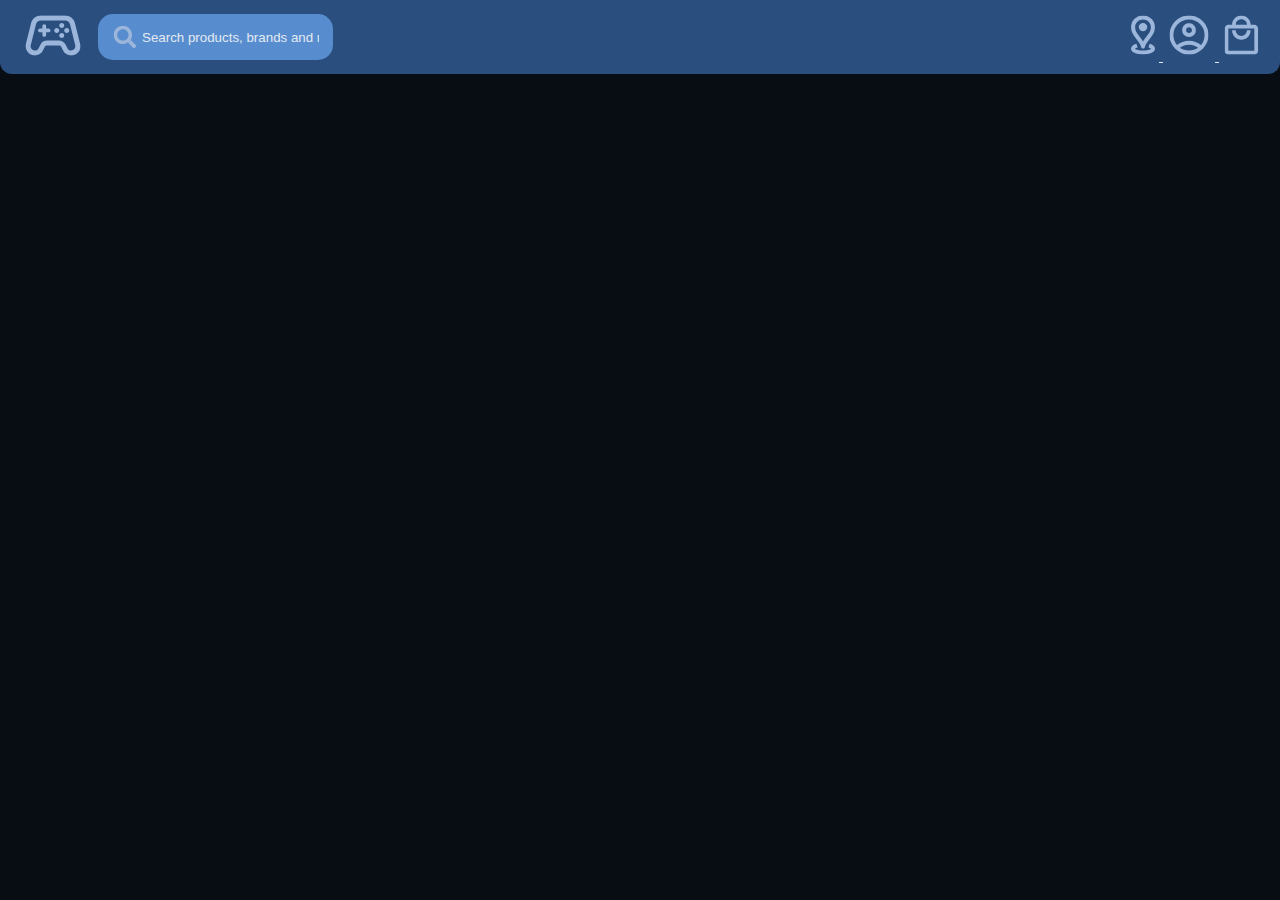
<file: base.html>
<!DOCTYPE html>
<html lang="en">
    <head>
        <meta charset="UTF-8" />
        <meta name="viewport" content="width=, initial-scale=1.0" />
        <title>CT Assessment</title>
        <link rel="stylesheet" href="index.css" />
    </head>
    <body>
        <!-- Navbar -->
        <div class="navbar">
            <a href="index.html" class="icon">
                <svg
                    xmlns="http://www.w3.org/2000/svg"
                    width="74"
                    height="54"
                    viewBox="0 0 74 54"
                    fill="none"
                >
                    <path
                        d="M12.75 53.6667C9.41667 53.6667 6.56944 52.4722 4.20833 50.0833C1.84722 47.6944 0.611111 44.8056 0.5 41.4167C0.5 40.9167 0.527778 40.4167 0.583333 39.9167C0.638889 39.4167 0.722222 38.9167 0.833333 38.4167L7.83333 10.4167C8.61111 7.41667 10.1944 4.98611 12.5833 3.125C14.9722 1.26389 17.6944 0.333336 20.75 0.333336H53.25C56.3056 0.333336 59.0278 1.26389 61.4167 3.125C63.8056 4.98611 65.3889 7.41667 66.1667 10.4167L73.1667 38.4167C73.2778 38.9167 73.375 39.4306 73.4583 39.9583C73.5417 40.4861 73.5833 41 73.5833 41.5C73.5833 44.8889 72.375 47.7639 69.9583 50.125C67.5417 52.4861 64.6389 53.6667 61.25 53.6667C58.9167 53.6667 56.75 53.0556 54.75 51.8333C52.75 50.6111 51.25 48.9444 50.25 46.8333L47.9167 42C47.6389 41.4444 47.2222 41.0278 46.6667 40.75C46.1111 40.4722 45.5278 40.3333 44.9167 40.3333H29.0833C28.4722 40.3333 27.8889 40.4722 27.3333 40.75C26.7778 41.0278 26.3611 41.4444 26.0833 42L23.75 46.8333C22.75 48.9444 21.25 50.6111 19.25 51.8333C17.25 53.0556 15.0833 53.6667 12.75 53.6667ZM13 47C14.0556 47 15.0139 46.7222 15.875 46.1667C16.7361 45.6111 17.3889 44.8611 17.8333 43.9167L20.1667 39.1667C21 37.4444 22.2222 36.0972 23.8333 35.125C25.4444 34.1528 27.1944 33.6667 29.0833 33.6667H44.9167C46.8056 33.6667 48.5556 34.1667 50.1667 35.1667C51.7778 36.1667 53.0278 37.5 53.9167 39.1667L56.25 43.9167C56.6945 44.8611 57.3472 45.6111 58.2083 46.1667C59.0694 46.7222 60.0278 47 61.0833 47C62.6389 47 63.9722 46.4861 65.0833 45.4583C66.1944 44.4306 66.7778 43.1389 66.8333 41.5833C66.8333 41.6389 66.7778 41.1111 66.6667 40L59.6667 12.0833C59.2778 10.5833 58.5 9.36111 57.3333 8.41667C56.1667 7.47222 54.8056 7 53.25 7H20.75C19.1944 7 17.8194 7.47222 16.625 8.41667C15.4306 9.36111 14.6667 10.5833 14.3333 12.0833L7.33333 40C7.22222 40.3333 7.16667 40.8333 7.16667 41.5C7.16667 43.0556 7.73611 44.3611 8.875 45.4167C10.0139 46.4722 11.3889 47 13 47ZM42 23.6667C42.9444 23.6667 43.7361 23.3472 44.375 22.7083C45.0139 22.0694 45.3333 21.2778 45.3333 20.3333C45.3333 19.3889 45.0139 18.5972 44.375 17.9583C43.7361 17.3194 42.9444 17 42 17C41.0556 17 40.2639 17.3194 39.625 17.9583C38.9861 18.5972 38.6667 19.3889 38.6667 20.3333C38.6667 21.2778 38.9861 22.0694 39.625 22.7083C40.2639 23.3472 41.0556 23.6667 42 23.6667ZM48.6667 17C49.6111 17 50.4028 16.6806 51.0417 16.0417C51.6806 15.4028 52 14.6111 52 13.6667C52 12.7222 51.6806 11.9306 51.0417 11.2917C50.4028 10.6528 49.6111 10.3333 48.6667 10.3333C47.7222 10.3333 46.9306 10.6528 46.2917 11.2917C45.6528 11.9306 45.3333 12.7222 45.3333 13.6667C45.3333 14.6111 45.6528 15.4028 46.2917 16.0417C46.9306 16.6806 47.7222 17 48.6667 17ZM48.6667 30.3333C49.6111 30.3333 50.4028 30.0139 51.0417 29.375C51.6806 28.7361 52 27.9444 52 27C52 26.0556 51.6806 25.2639 51.0417 24.625C50.4028 23.9861 49.6111 23.6667 48.6667 23.6667C47.7222 23.6667 46.9306 23.9861 46.2917 24.625C45.6528 25.2639 45.3333 26.0556 45.3333 27C45.3333 27.9444 45.6528 28.7361 46.2917 29.375C46.9306 30.0139 47.7222 30.3333 48.6667 30.3333ZM55.3333 23.6667C56.2778 23.6667 57.0695 23.3472 57.7083 22.7083C58.3472 22.0694 58.6667 21.2778 58.6667 20.3333C58.6667 19.3889 58.3472 18.5972 57.7083 17.9583C57.0695 17.3194 56.2778 17 55.3333 17C54.3889 17 53.5972 17.3194 52.9583 17.9583C52.3194 18.5972 52 19.3889 52 20.3333C52 21.2778 52.3194 22.0694 52.9583 22.7083C53.5972 23.3472 54.3889 23.6667 55.3333 23.6667ZM25.3333 28.6667C26.0556 28.6667 26.6528 28.4306 27.125 27.9583C27.5972 27.4861 27.8333 26.8889 27.8333 26.1667V22.8333H31.1667C31.8889 22.8333 32.4861 22.5972 32.9583 22.125C33.4306 21.6528 33.6667 21.0556 33.6667 20.3333C33.6667 19.6111 33.4306 19.0139 32.9583 18.5417C32.4861 18.0694 31.8889 17.8333 31.1667 17.8333H27.8333V14.5C27.8333 13.7778 27.5972 13.1806 27.125 12.7083C26.6528 12.2361 26.0556 12 25.3333 12C24.6111 12 24.0139 12.2361 23.5417 12.7083C23.0694 13.1806 22.8333 13.7778 22.8333 14.5V17.8333H19.5C18.7778 17.8333 18.1806 18.0694 17.7083 18.5417C17.2361 19.0139 17 19.6111 17 20.3333C17 21.0556 17.2361 21.6528 17.7083 22.125C18.1806 22.5972 18.7778 22.8333 19.5 22.8333H22.8333V26.1667C22.8333 26.8889 23.0694 27.4861 23.5417 27.9583C24.0139 28.4306 24.6111 28.6667 25.3333 28.6667Z"
                        fill="#9BB6DA"
                    />
                </svg>
            </a>

            <div class="searchbar">
                <svg
                    xmlns="http://www.w3.org/2000/svg"
                    width="30"
                    height="30"
                    viewBox="0 0 30 30"
                    fill="none"
                    class="icon"
                >
                    <path
                        d="M29.592 25.9369L23.7498 20.0957C23.4861 19.832 23.1286 19.6856 22.7536 19.6856H21.7985C23.4158 17.6174 24.3768 15.0161 24.3768 12.1863C24.3768 5.45455 18.9213 0 12.1884 0C5.45548 0 0 5.45455 0 12.1863C0 18.9181 5.45548 24.3726 12.1884 24.3726C15.0187 24.3726 17.6204 23.4118 19.6889 21.7947V22.7497C19.6889 23.1247 19.8354 23.4821 20.0991 23.7457L25.9414 29.587C26.4922 30.1377 27.3829 30.1377 27.9278 29.587L29.5861 27.9289C30.137 27.3782 30.137 26.4876 29.592 25.9369ZM12.1884 19.6856C8.04551 19.6856 4.68784 16.3343 4.68784 12.1863C4.68784 8.04414 8.03965 4.68704 12.1884 4.68704C16.3313 4.68704 19.6889 8.03828 19.6889 12.1863C19.6889 16.3285 16.3371 19.6856 12.1884 19.6856Z"
                        fill="#9BB6DA"
                    />
                </svg>
                <input
                    type="text"
                    placeholder="Search products, brands and more"
                />
            </div>

            <div class="actions">
                <a href="map.html" class="action">
                    <svg
                        xmlns="http://www.w3.org/2000/svg"
                        width="32"
                        height="52"
                        viewBox="0 0 32 52"
                        fill="none"
                        class="icon"
                    >
                        <path
                            d="M16 52C11.2889 52 7.44444 51.2742 4.46667 49.8225C1.48889 48.3708 0 46.4967 0 44.2C0 42.6833 0.644444 41.3617 1.93333 40.235C3.22222 39.1083 5 38.22 7.26667 37.57L8.8 42.51C8.04444 42.7267 7.35556 42.9975 6.73333 43.3225C6.11111 43.6475 5.68889 43.94 5.46667 44.2C6.04444 44.8933 7.37778 45.5 9.46667 46.02C11.5556 46.54 13.7333 46.8 16 46.8C18.2667 46.8 20.4556 46.54 22.5667 46.02C24.6778 45.5 26.0222 44.8933 26.6 44.2C26.3778 43.94 25.9556 43.6475 25.3333 43.3225C24.7111 42.9975 24.0222 42.7267 23.2667 42.51L24.8 37.57C27.0667 38.22 28.8333 39.1083 30.1 40.235C31.3667 41.3617 32 42.6833 32 44.2C32 46.4967 30.5111 48.3708 27.5333 49.8225C24.5556 51.2742 20.7111 52 16 52ZM16 34.645C16.8 33.215 17.6444 31.9042 18.5333 30.7125C19.4222 29.5208 20.2889 28.3833 21.1333 27.3C22.7778 25.22 24.0889 23.3458 25.0667 21.6775C26.0444 20.0092 26.5333 17.94 26.5333 15.47C26.5333 12.61 25.5111 10.1833 23.4667 8.19C21.4222 6.19667 18.9333 5.2 16 5.2C13.0667 5.2 10.5778 6.19667 8.53333 8.19C6.48889 10.1833 5.46667 12.61 5.46667 15.47C5.46667 17.94 5.95556 20.0092 6.93333 21.6775C7.91111 23.3458 9.22222 25.22 10.8667 27.3C11.7111 28.3833 12.5778 29.5208 13.4667 30.7125C14.3556 31.9042 15.2 33.215 16 34.645ZM16 44.2C15.5111 44.2 15.0667 44.0592 14.6667 43.7775C14.2667 43.4958 13.9778 43.1167 13.8 42.64C12.7778 39.5633 11.4889 36.985 9.93333 34.905C8.37778 32.825 6.86667 30.8317 5.4 28.925C3.97778 27.0183 2.74444 25.0467 1.7 23.01C0.655556 20.9733 0.133333 18.46 0.133333 15.47C0.133333 11.1367 1.66667 7.475 4.73333 4.485C7.8 1.495 11.5556 0 16 0C20.4444 0 24.2 1.495 27.2667 4.485C30.3333 7.475 31.8667 11.1367 31.8667 15.47C31.8667 18.46 31.3556 20.9733 30.3333 23.01C29.3111 25.0467 28.0667 27.0183 26.6 28.925C25.1778 30.8317 23.6778 32.825 22.1 34.905C20.5222 36.985 19.2222 39.5633 18.2 42.64C18.0222 43.1167 17.7333 43.4958 17.3333 43.7775C16.9333 44.0592 16.4889 44.2 16 44.2ZM16 20.995C17.5556 20.995 18.8889 20.4533 20 19.37C21.1111 18.2867 21.6667 16.9867 21.6667 15.47C21.6667 13.9533 21.1111 12.6533 20 11.57C18.8889 10.4867 17.5556 9.945 16 9.945C14.4444 9.945 13.1111 10.4867 12 11.57C10.8889 12.6533 10.3333 13.9533 10.3333 15.47C10.3333 16.9867 10.8889 18.2867 12 19.37C13.1111 20.4533 14.4444 20.995 16 20.995Z"
                            fill="#9BB6DA"
                        />
                    </svg>
                </a>
                <a href="#" class="action">
                    <svg
                        xmlns="http://www.w3.org/2000/svg"
                        width="52"
                        height="52"
                        viewBox="0 0 52 52"
                        fill="none"
                        class="icon"
                    >
                        <path
                            d="M10.01 39.26C12.22 37.57 14.69 36.2375 17.42 35.2625C20.15 34.2875 23.01 33.8 26 33.8C28.99 33.8 31.85 34.2875 34.58 35.2625C37.31 36.2375 39.78 37.57 41.99 39.26C43.5067 37.4833 44.6875 35.4683 45.5325 33.215C46.3775 30.9617 46.8 28.5567 46.8 26C46.8 20.2367 44.7742 15.3292 40.7225 11.2775C36.6708 7.22583 31.7633 5.2 26 5.2C20.2367 5.2 15.3292 7.22583 11.2775 11.2775C7.22583 15.3292 5.2 20.2367 5.2 26C5.2 28.5567 5.6225 30.9617 6.4675 33.215C7.3125 35.4683 8.49333 37.4833 10.01 39.26ZM26 28.6C23.4433 28.6 21.2875 27.7225 19.5325 25.9675C17.7775 24.2125 16.9 22.0567 16.9 19.5C16.9 16.9433 17.7775 14.7875 19.5325 13.0325C21.2875 11.2775 23.4433 10.4 26 10.4C28.5567 10.4 30.7125 11.2775 32.4675 13.0325C34.2225 14.7875 35.1 16.9433 35.1 19.5C35.1 22.0567 34.2225 24.2125 32.4675 25.9675C30.7125 27.7225 28.5567 28.6 26 28.6ZM26 52C22.4033 52 19.0233 51.3175 15.86 49.9525C12.6967 48.5875 9.945 46.735 7.605 44.395C5.265 42.055 3.4125 39.3033 2.0475 36.14C0.6825 32.9767 0 29.5967 0 26C0 22.4033 0.6825 19.0233 2.0475 15.86C3.4125 12.6967 5.265 9.945 7.605 7.605C9.945 5.265 12.6967 3.4125 15.86 2.0475C19.0233 0.6825 22.4033 0 26 0C29.5967 0 32.9767 0.6825 36.14 2.0475C39.3033 3.4125 42.055 5.265 44.395 7.605C46.735 9.945 48.5875 12.6967 49.9525 15.86C51.3175 19.0233 52 22.4033 52 26C52 29.5967 51.3175 32.9767 49.9525 36.14C48.5875 39.3033 46.735 42.055 44.395 44.395C42.055 46.735 39.3033 48.5875 36.14 49.9525C32.9767 51.3175 29.5967 52 26 52ZM26 46.8C28.2967 46.8 30.4633 46.4642 32.5 45.7925C34.5367 45.1208 36.4 44.1567 38.09 42.9C36.4 41.6433 34.5367 40.6792 32.5 40.0075C30.4633 39.3358 28.2967 39 26 39C23.7033 39 21.5367 39.3358 19.5 40.0075C17.4633 40.6792 15.6 41.6433 13.91 42.9C15.6 44.1567 17.4633 45.1208 19.5 45.7925C21.5367 46.4642 23.7033 46.8 26 46.8ZM26 23.4C27.1267 23.4 28.0583 23.0317 28.795 22.295C29.5317 21.5583 29.9 20.6267 29.9 19.5C29.9 18.3733 29.5317 17.4417 28.795 16.705C28.0583 15.9683 27.1267 15.6 26 15.6C24.8733 15.6 23.9417 15.9683 23.205 16.705C22.4683 17.4417 22.1 18.3733 22.1 19.5C22.1 20.6267 22.4683 21.5583 23.205 22.295C23.9417 23.0317 24.8733 23.4 26 23.4Z"
                            fill="#9BB6DA"
                        />
                    </svg>
                </a>
                <a href="#" class="action">
                    <svg
                        xmlns="http://www.w3.org/2000/svg"
                        width="45"
                        height="52"
                        viewBox="0 0 45 52"
                        fill="none"
                        class="icon"
                    >
                        <path
                            d="M4.95238 52C3.59048 52 2.4246 51.5151 1.45476 50.5452C0.484921 49.5754 0 48.4095 0 47.0476V17.3333C0 15.9714 0.484921 14.8056 1.45476 13.8357C2.4246 12.8659 3.59048 12.381 4.95238 12.381H9.90476C9.90476 8.95556 11.1119 6.03571 13.5262 3.62143C15.9405 1.20714 18.8603 0 22.2857 0C25.7111 0 28.631 1.20714 31.0452 3.62143C33.4595 6.03571 34.6667 8.95556 34.6667 12.381H39.619C40.9809 12.381 42.1468 12.8659 43.1167 13.8357C44.0865 14.8056 44.5714 15.9714 44.5714 17.3333V47.0476C44.5714 48.4095 44.0865 49.5754 43.1167 50.5452C42.1468 51.5151 40.9809 52 39.619 52H4.95238ZM4.95238 47.0476H39.619V17.3333H4.95238V47.0476ZM22.2857 32.1905C25.7111 32.1905 28.631 30.9833 31.0452 28.569C33.4595 26.1548 34.6667 23.2349 34.6667 19.8095H29.7143C29.7143 21.873 28.9921 23.627 27.5476 25.0714C26.1032 26.5159 24.3492 27.2381 22.2857 27.2381C20.2222 27.2381 18.4683 26.5159 17.0238 25.0714C15.5794 23.627 14.8571 21.873 14.8571 19.8095H9.90476C9.90476 23.2349 11.1119 26.1548 13.5262 28.569C15.9405 30.9833 18.8603 32.1905 22.2857 32.1905ZM14.8571 12.381H29.7143C29.7143 10.3175 28.9921 8.56349 27.5476 7.11905C26.1032 5.6746 24.3492 4.95238 22.2857 4.95238C20.2222 4.95238 18.4683 5.6746 17.0238 7.11905C15.5794 8.56349 14.8571 10.3175 14.8571 12.381Z"
                            fill="#9BB6DA"
                        />
                    </svg>
                </a>
            </div>
        </div>
    </body>
</html>
</file>
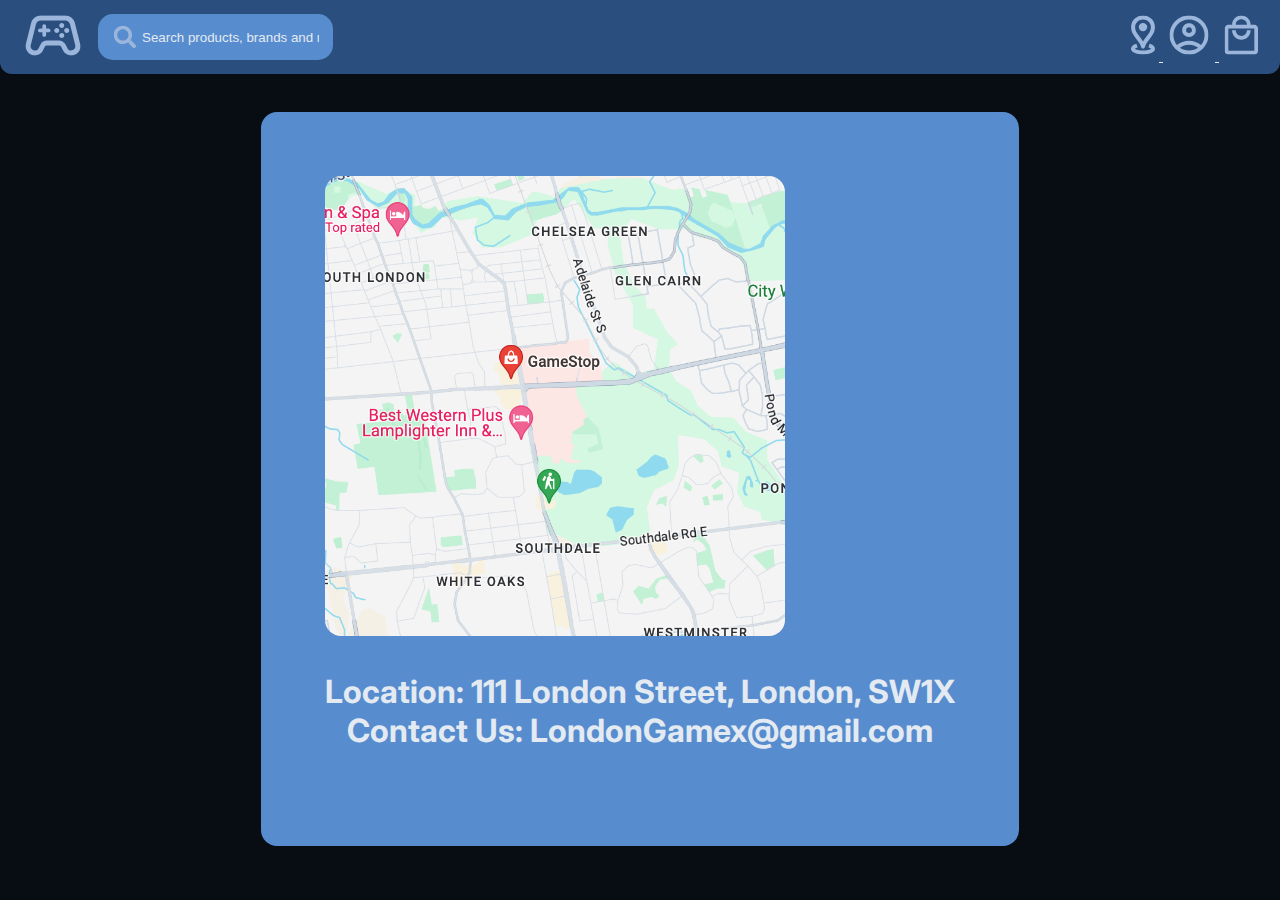
<file: map.html>
<!DOCTYPE html>
<html lang="en">
    <head>
        <meta charset="UTF-8" />
        <meta name="viewport" content="width=, initial-scale=1.0" />
        <title>CT Assessment</title>
        <link rel="stylesheet" href="index.css" />
    </head>
    <body>
        <!-- Navbar -->
        <div class="navbar">
            <a href="index.html" class="icon">
                <svg
                    xmlns="http://www.w3.org/2000/svg"
                    width="74"
                    height="54"
                    viewBox="0 0 74 54"
                    fill="none"
                >
                    <path
                        d="M12.75 53.6667C9.41667 53.6667 6.56944 52.4722 4.20833 50.0833C1.84722 47.6944 0.611111 44.8056 0.5 41.4167C0.5 40.9167 0.527778 40.4167 0.583333 39.9167C0.638889 39.4167 0.722222 38.9167 0.833333 38.4167L7.83333 10.4167C8.61111 7.41667 10.1944 4.98611 12.5833 3.125C14.9722 1.26389 17.6944 0.333336 20.75 0.333336H53.25C56.3056 0.333336 59.0278 1.26389 61.4167 3.125C63.8056 4.98611 65.3889 7.41667 66.1667 10.4167L73.1667 38.4167C73.2778 38.9167 73.375 39.4306 73.4583 39.9583C73.5417 40.4861 73.5833 41 73.5833 41.5C73.5833 44.8889 72.375 47.7639 69.9583 50.125C67.5417 52.4861 64.6389 53.6667 61.25 53.6667C58.9167 53.6667 56.75 53.0556 54.75 51.8333C52.75 50.6111 51.25 48.9444 50.25 46.8333L47.9167 42C47.6389 41.4444 47.2222 41.0278 46.6667 40.75C46.1111 40.4722 45.5278 40.3333 44.9167 40.3333H29.0833C28.4722 40.3333 27.8889 40.4722 27.3333 40.75C26.7778 41.0278 26.3611 41.4444 26.0833 42L23.75 46.8333C22.75 48.9444 21.25 50.6111 19.25 51.8333C17.25 53.0556 15.0833 53.6667 12.75 53.6667ZM13 47C14.0556 47 15.0139 46.7222 15.875 46.1667C16.7361 45.6111 17.3889 44.8611 17.8333 43.9167L20.1667 39.1667C21 37.4444 22.2222 36.0972 23.8333 35.125C25.4444 34.1528 27.1944 33.6667 29.0833 33.6667H44.9167C46.8056 33.6667 48.5556 34.1667 50.1667 35.1667C51.7778 36.1667 53.0278 37.5 53.9167 39.1667L56.25 43.9167C56.6945 44.8611 57.3472 45.6111 58.2083 46.1667C59.0694 46.7222 60.0278 47 61.0833 47C62.6389 47 63.9722 46.4861 65.0833 45.4583C66.1944 44.4306 66.7778 43.1389 66.8333 41.5833C66.8333 41.6389 66.7778 41.1111 66.6667 40L59.6667 12.0833C59.2778 10.5833 58.5 9.36111 57.3333 8.41667C56.1667 7.47222 54.8056 7 53.25 7H20.75C19.1944 7 17.8194 7.47222 16.625 8.41667C15.4306 9.36111 14.6667 10.5833 14.3333 12.0833L7.33333 40C7.22222 40.3333 7.16667 40.8333 7.16667 41.5C7.16667 43.0556 7.73611 44.3611 8.875 45.4167C10.0139 46.4722 11.3889 47 13 47ZM42 23.6667C42.9444 23.6667 43.7361 23.3472 44.375 22.7083C45.0139 22.0694 45.3333 21.2778 45.3333 20.3333C45.3333 19.3889 45.0139 18.5972 44.375 17.9583C43.7361 17.3194 42.9444 17 42 17C41.0556 17 40.2639 17.3194 39.625 17.9583C38.9861 18.5972 38.6667 19.3889 38.6667 20.3333C38.6667 21.2778 38.9861 22.0694 39.625 22.7083C40.2639 23.3472 41.0556 23.6667 42 23.6667ZM48.6667 17C49.6111 17 50.4028 16.6806 51.0417 16.0417C51.6806 15.4028 52 14.6111 52 13.6667C52 12.7222 51.6806 11.9306 51.0417 11.2917C50.4028 10.6528 49.6111 10.3333 48.6667 10.3333C47.7222 10.3333 46.9306 10.6528 46.2917 11.2917C45.6528 11.9306 45.3333 12.7222 45.3333 13.6667C45.3333 14.6111 45.6528 15.4028 46.2917 16.0417C46.9306 16.6806 47.7222 17 48.6667 17ZM48.6667 30.3333C49.6111 30.3333 50.4028 30.0139 51.0417 29.375C51.6806 28.7361 52 27.9444 52 27C52 26.0556 51.6806 25.2639 51.0417 24.625C50.4028 23.9861 49.6111 23.6667 48.6667 23.6667C47.7222 23.6667 46.9306 23.9861 46.2917 24.625C45.6528 25.2639 45.3333 26.0556 45.3333 27C45.3333 27.9444 45.6528 28.7361 46.2917 29.375C46.9306 30.0139 47.7222 30.3333 48.6667 30.3333ZM55.3333 23.6667C56.2778 23.6667 57.0695 23.3472 57.7083 22.7083C58.3472 22.0694 58.6667 21.2778 58.6667 20.3333C58.6667 19.3889 58.3472 18.5972 57.7083 17.9583C57.0695 17.3194 56.2778 17 55.3333 17C54.3889 17 53.5972 17.3194 52.9583 17.9583C52.3194 18.5972 52 19.3889 52 20.3333C52 21.2778 52.3194 22.0694 52.9583 22.7083C53.5972 23.3472 54.3889 23.6667 55.3333 23.6667ZM25.3333 28.6667C26.0556 28.6667 26.6528 28.4306 27.125 27.9583C27.5972 27.4861 27.8333 26.8889 27.8333 26.1667V22.8333H31.1667C31.8889 22.8333 32.4861 22.5972 32.9583 22.125C33.4306 21.6528 33.6667 21.0556 33.6667 20.3333C33.6667 19.6111 33.4306 19.0139 32.9583 18.5417C32.4861 18.0694 31.8889 17.8333 31.1667 17.8333H27.8333V14.5C27.8333 13.7778 27.5972 13.1806 27.125 12.7083C26.6528 12.2361 26.0556 12 25.3333 12C24.6111 12 24.0139 12.2361 23.5417 12.7083C23.0694 13.1806 22.8333 13.7778 22.8333 14.5V17.8333H19.5C18.7778 17.8333 18.1806 18.0694 17.7083 18.5417C17.2361 19.0139 17 19.6111 17 20.3333C17 21.0556 17.2361 21.6528 17.7083 22.125C18.1806 22.5972 18.7778 22.8333 19.5 22.8333H22.8333V26.1667C22.8333 26.8889 23.0694 27.4861 23.5417 27.9583C24.0139 28.4306 24.6111 28.6667 25.3333 28.6667Z"
                        fill="#9BB6DA"
                    />
                </svg>
            </a>

            <div class="searchbar">
                <svg
                    xmlns="http://www.w3.org/2000/svg"
                    width="30"
                    height="30"
                    viewBox="0 0 30 30"
                    fill="none"
                    class="icon"
                >
                    <path
                        d="M29.592 25.9369L23.7498 20.0957C23.4861 19.832 23.1286 19.6856 22.7536 19.6856H21.7985C23.4158 17.6174 24.3768 15.0161 24.3768 12.1863C24.3768 5.45455 18.9213 0 12.1884 0C5.45548 0 0 5.45455 0 12.1863C0 18.9181 5.45548 24.3726 12.1884 24.3726C15.0187 24.3726 17.6204 23.4118 19.6889 21.7947V22.7497C19.6889 23.1247 19.8354 23.4821 20.0991 23.7457L25.9414 29.587C26.4922 30.1377 27.3829 30.1377 27.9278 29.587L29.5861 27.9289C30.137 27.3782 30.137 26.4876 29.592 25.9369ZM12.1884 19.6856C8.04551 19.6856 4.68784 16.3343 4.68784 12.1863C4.68784 8.04414 8.03965 4.68704 12.1884 4.68704C16.3313 4.68704 19.6889 8.03828 19.6889 12.1863C19.6889 16.3285 16.3371 19.6856 12.1884 19.6856Z"
                        fill="#9BB6DA"
                    />
                </svg>
                <input
                    type="text"
                    placeholder="Search products, brands and more"
                />
            </div>

            <div class="actions">
                <a href="map.html" class="action">
                    <svg
                        xmlns="http://www.w3.org/2000/svg"
                        width="32"
                        height="52"
                        viewBox="0 0 32 52"
                        fill="none"
                        class="icon"
                    >
                        <path
                            d="M16 52C11.2889 52 7.44444 51.2742 4.46667 49.8225C1.48889 48.3708 0 46.4967 0 44.2C0 42.6833 0.644444 41.3617 1.93333 40.235C3.22222 39.1083 5 38.22 7.26667 37.57L8.8 42.51C8.04444 42.7267 7.35556 42.9975 6.73333 43.3225C6.11111 43.6475 5.68889 43.94 5.46667 44.2C6.04444 44.8933 7.37778 45.5 9.46667 46.02C11.5556 46.54 13.7333 46.8 16 46.8C18.2667 46.8 20.4556 46.54 22.5667 46.02C24.6778 45.5 26.0222 44.8933 26.6 44.2C26.3778 43.94 25.9556 43.6475 25.3333 43.3225C24.7111 42.9975 24.0222 42.7267 23.2667 42.51L24.8 37.57C27.0667 38.22 28.8333 39.1083 30.1 40.235C31.3667 41.3617 32 42.6833 32 44.2C32 46.4967 30.5111 48.3708 27.5333 49.8225C24.5556 51.2742 20.7111 52 16 52ZM16 34.645C16.8 33.215 17.6444 31.9042 18.5333 30.7125C19.4222 29.5208 20.2889 28.3833 21.1333 27.3C22.7778 25.22 24.0889 23.3458 25.0667 21.6775C26.0444 20.0092 26.5333 17.94 26.5333 15.47C26.5333 12.61 25.5111 10.1833 23.4667 8.19C21.4222 6.19667 18.9333 5.2 16 5.2C13.0667 5.2 10.5778 6.19667 8.53333 8.19C6.48889 10.1833 5.46667 12.61 5.46667 15.47C5.46667 17.94 5.95556 20.0092 6.93333 21.6775C7.91111 23.3458 9.22222 25.22 10.8667 27.3C11.7111 28.3833 12.5778 29.5208 13.4667 30.7125C14.3556 31.9042 15.2 33.215 16 34.645ZM16 44.2C15.5111 44.2 15.0667 44.0592 14.6667 43.7775C14.2667 43.4958 13.9778 43.1167 13.8 42.64C12.7778 39.5633 11.4889 36.985 9.93333 34.905C8.37778 32.825 6.86667 30.8317 5.4 28.925C3.97778 27.0183 2.74444 25.0467 1.7 23.01C0.655556 20.9733 0.133333 18.46 0.133333 15.47C0.133333 11.1367 1.66667 7.475 4.73333 4.485C7.8 1.495 11.5556 0 16 0C20.4444 0 24.2 1.495 27.2667 4.485C30.3333 7.475 31.8667 11.1367 31.8667 15.47C31.8667 18.46 31.3556 20.9733 30.3333 23.01C29.3111 25.0467 28.0667 27.0183 26.6 28.925C25.1778 30.8317 23.6778 32.825 22.1 34.905C20.5222 36.985 19.2222 39.5633 18.2 42.64C18.0222 43.1167 17.7333 43.4958 17.3333 43.7775C16.9333 44.0592 16.4889 44.2 16 44.2ZM16 20.995C17.5556 20.995 18.8889 20.4533 20 19.37C21.1111 18.2867 21.6667 16.9867 21.6667 15.47C21.6667 13.9533 21.1111 12.6533 20 11.57C18.8889 10.4867 17.5556 9.945 16 9.945C14.4444 9.945 13.1111 10.4867 12 11.57C10.8889 12.6533 10.3333 13.9533 10.3333 15.47C10.3333 16.9867 10.8889 18.2867 12 19.37C13.1111 20.4533 14.4444 20.995 16 20.995Z"
                            fill="#9BB6DA"
                        />
                    </svg>
                </a>
                <a href="#" class="action">
                    <svg
                        xmlns="http://www.w3.org/2000/svg"
                        width="52"
                        height="52"
                        viewBox="0 0 52 52"
                        fill="none"
                        class="icon"
                    >
                        <path
                            d="M10.01 39.26C12.22 37.57 14.69 36.2375 17.42 35.2625C20.15 34.2875 23.01 33.8 26 33.8C28.99 33.8 31.85 34.2875 34.58 35.2625C37.31 36.2375 39.78 37.57 41.99 39.26C43.5067 37.4833 44.6875 35.4683 45.5325 33.215C46.3775 30.9617 46.8 28.5567 46.8 26C46.8 20.2367 44.7742 15.3292 40.7225 11.2775C36.6708 7.22583 31.7633 5.2 26 5.2C20.2367 5.2 15.3292 7.22583 11.2775 11.2775C7.22583 15.3292 5.2 20.2367 5.2 26C5.2 28.5567 5.6225 30.9617 6.4675 33.215C7.3125 35.4683 8.49333 37.4833 10.01 39.26ZM26 28.6C23.4433 28.6 21.2875 27.7225 19.5325 25.9675C17.7775 24.2125 16.9 22.0567 16.9 19.5C16.9 16.9433 17.7775 14.7875 19.5325 13.0325C21.2875 11.2775 23.4433 10.4 26 10.4C28.5567 10.4 30.7125 11.2775 32.4675 13.0325C34.2225 14.7875 35.1 16.9433 35.1 19.5C35.1 22.0567 34.2225 24.2125 32.4675 25.9675C30.7125 27.7225 28.5567 28.6 26 28.6ZM26 52C22.4033 52 19.0233 51.3175 15.86 49.9525C12.6967 48.5875 9.945 46.735 7.605 44.395C5.265 42.055 3.4125 39.3033 2.0475 36.14C0.6825 32.9767 0 29.5967 0 26C0 22.4033 0.6825 19.0233 2.0475 15.86C3.4125 12.6967 5.265 9.945 7.605 7.605C9.945 5.265 12.6967 3.4125 15.86 2.0475C19.0233 0.6825 22.4033 0 26 0C29.5967 0 32.9767 0.6825 36.14 2.0475C39.3033 3.4125 42.055 5.265 44.395 7.605C46.735 9.945 48.5875 12.6967 49.9525 15.86C51.3175 19.0233 52 22.4033 52 26C52 29.5967 51.3175 32.9767 49.9525 36.14C48.5875 39.3033 46.735 42.055 44.395 44.395C42.055 46.735 39.3033 48.5875 36.14 49.9525C32.9767 51.3175 29.5967 52 26 52ZM26 46.8C28.2967 46.8 30.4633 46.4642 32.5 45.7925C34.5367 45.1208 36.4 44.1567 38.09 42.9C36.4 41.6433 34.5367 40.6792 32.5 40.0075C30.4633 39.3358 28.2967 39 26 39C23.7033 39 21.5367 39.3358 19.5 40.0075C17.4633 40.6792 15.6 41.6433 13.91 42.9C15.6 44.1567 17.4633 45.1208 19.5 45.7925C21.5367 46.4642 23.7033 46.8 26 46.8ZM26 23.4C27.1267 23.4 28.0583 23.0317 28.795 22.295C29.5317 21.5583 29.9 20.6267 29.9 19.5C29.9 18.3733 29.5317 17.4417 28.795 16.705C28.0583 15.9683 27.1267 15.6 26 15.6C24.8733 15.6 23.9417 15.9683 23.205 16.705C22.4683 17.4417 22.1 18.3733 22.1 19.5C22.1 20.6267 22.4683 21.5583 23.205 22.295C23.9417 23.0317 24.8733 23.4 26 23.4Z"
                            fill="#9BB6DA"
                        />
                    </svg>
                </a>
                <a href="#" class="action">
                    <svg
                        xmlns="http://www.w3.org/2000/svg"
                        width="45"
                        height="52"
                        viewBox="0 0 45 52"
                        fill="none"
                        class="icon"
                    >
                        <path
                            d="M4.95238 52C3.59048 52 2.4246 51.5151 1.45476 50.5452C0.484921 49.5754 0 48.4095 0 47.0476V17.3333C0 15.9714 0.484921 14.8056 1.45476 13.8357C2.4246 12.8659 3.59048 12.381 4.95238 12.381H9.90476C9.90476 8.95556 11.1119 6.03571 13.5262 3.62143C15.9405 1.20714 18.8603 0 22.2857 0C25.7111 0 28.631 1.20714 31.0452 3.62143C33.4595 6.03571 34.6667 8.95556 34.6667 12.381H39.619C40.9809 12.381 42.1468 12.8659 43.1167 13.8357C44.0865 14.8056 44.5714 15.9714 44.5714 17.3333V47.0476C44.5714 48.4095 44.0865 49.5754 43.1167 50.5452C42.1468 51.5151 40.9809 52 39.619 52H4.95238ZM4.95238 47.0476H39.619V17.3333H4.95238V47.0476ZM22.2857 32.1905C25.7111 32.1905 28.631 30.9833 31.0452 28.569C33.4595 26.1548 34.6667 23.2349 34.6667 19.8095H29.7143C29.7143 21.873 28.9921 23.627 27.5476 25.0714C26.1032 26.5159 24.3492 27.2381 22.2857 27.2381C20.2222 27.2381 18.4683 26.5159 17.0238 25.0714C15.5794 23.627 14.8571 21.873 14.8571 19.8095H9.90476C9.90476 23.2349 11.1119 26.1548 13.5262 28.569C15.9405 30.9833 18.8603 32.1905 22.2857 32.1905ZM14.8571 12.381H29.7143C29.7143 10.3175 28.9921 8.56349 27.5476 7.11905C26.1032 5.6746 24.3492 4.95238 22.2857 4.95238C20.2222 4.95238 18.4683 5.6746 17.0238 7.11905C15.5794 8.56349 14.8571 10.3175 14.8571 12.381Z"
                            fill="#9BB6DA"
                        />
                    </svg>
                </a>
            </div>
        </div>

        <div class="center">
            <div class="card">
                <div class="card-title">
                    <img src="535ebf303b968157572141a9a84e6a2e.png" alt="" />
                </div>

                <div class="card-body">
                    <p>
                        Location: 111 London Street, London, SW1X <br />
                        Contact Us: LondonGamex@gmail.com
                    </p>
                </div>
            </div>
        </div>
    </body>
</html>
</file>
<file: index.css>
/* Google Fonts */
@import url("https://fonts.googleapis.com/css2?family=Inter:wght@100..900&display=swap");

body {
    background-color: #080d13;
    margin: 0;
    padding: 0;
    font-family: "Inter", sans-serif;
    display: flex;
    flex-direction: column;
}

* {
    color: #e3eaf2;
}

input::placeholder {
    color: #e3eaf2;
}

.navbar {
    padding: 8px 16px;
    background-color: #2a4f7f;
    border-bottom-left-radius: 12px;
    border-bottom-right-radius: 12px;

    position: sticky;
    top: 0;

    display: flex;
    flex-direction: row;
    align-items: center;
    gap: 8px;
}

.navbar .actions {
    margin-left: auto;
}

.icon {
    scale: 0.75;
}

.searchbar {
    background-color: #578cce;
    border-radius: 15px;
    display: flex;
    align-items: center;
    padding: 8px 12px;
}

.searchbar .icon {
    scale: 0.75;
}

.searchbar input {
    border: none;
    outline: none;
    background-color: inherit;
}

.card {
    width: max-content;
    background-color: #578cce;
    padding: 64px;
    border-radius: 16px;
}

.card img {
    max-width: 460px;
    height: 460px;
    object-fit: cover;
    border-radius: 16px;
}

.card .card-body {
    font-size: xx-large;
    font-weight: bold;
    text-align: center;
}

.center {
    display: grid;
    width: 100%;
    height: 90vh;
    place-items: center;
}

.console-collection {
    display: flex;
    flex-direction: row;
    gap: 24px;
}

.console-collection svg,
.console-collection img {
    width: 260px;
    height: 260px;
    object-fit: cover;
}

.index .card {
    width: 40%;
}
</file>
